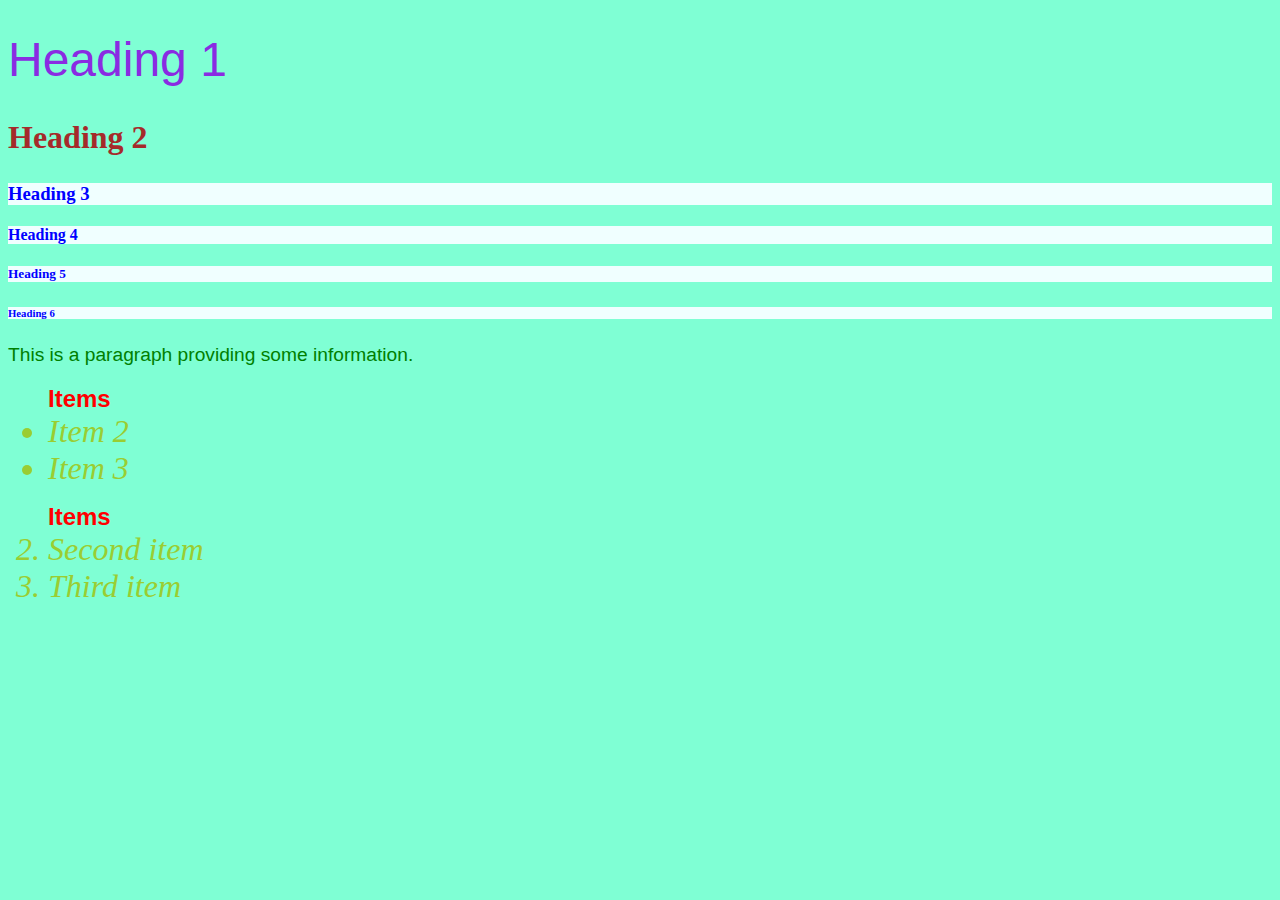
<file: CSS/index.html>
<!DOCTYPE html>
<html lang="en">
<head>
    <meta charset="UTF-8">
    <meta name="viewport" content="width=device-width, initial-scale=1.0">
    <title>Dummy</title>
    <link rel="stylesheet" href="style.css">

    <style>
        h3,h4,h5,h6 {
            color: blue;
            background-color:azure;
        }
        body{
            background-color: aquamarine;
        }

    </style>
</head>
<body>
    <h1>Heading 1</h1>
    <h2 style="color: brown; font-size:200%;">Heading 2</h2>
    <h3>Heading 3</h3>
    <h4>Heading 4</h4>
    <h5>Heading 5</h5>
    <h6>Heading 6</h6>
    <p>This is a paragraph providing some information.</p>
    <ul>
        <li class="special">Items</li>
        <li >Item 2</li>
        <li>Item 3</li>
    </ul>
    <ol>
        <li class="special">Items</li>
        <li>Second item</li>
        <li >Third item</li>
    </ol>
</body>
</html>
</file>
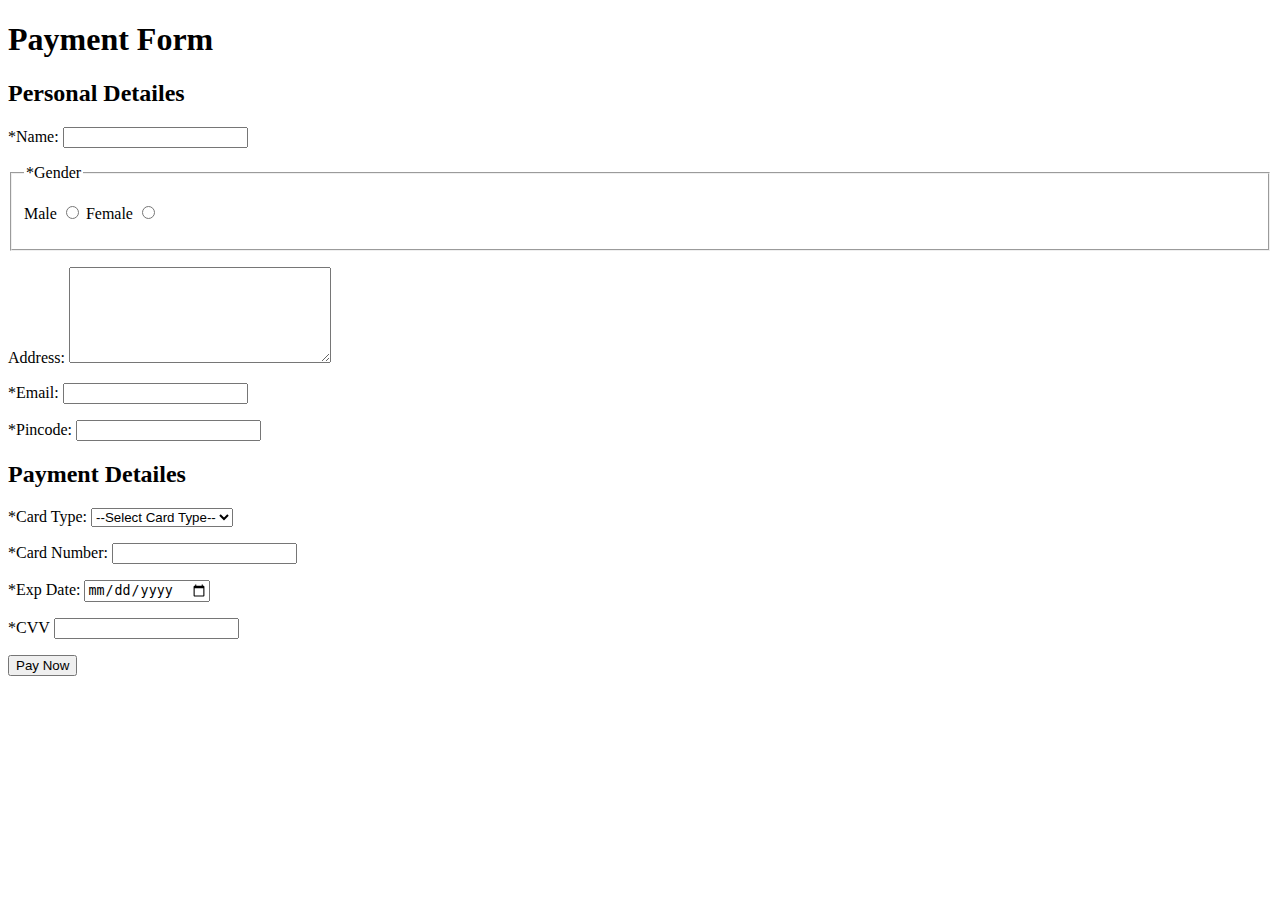
<file: HTML/paymentForm.html>
<!DOCTYPE html>
<html lang="en">

<head>
    <meta charset="UTF-8">
    <meta name="viewport" content="width=device-width, initial-scale=1.0">
    <title>Payment Form</title>
</head>

<body>
    <form action="">
        <h1>Payment Form</h1>
        <h2>Personal Detailes</h2>
        <p>*Name: <input type="text" name="name" required></p>
        <fieldset>
            <legend>*Gender</legend>
            <p>Male <input type="radio" name="Gender" id="Gender" required> Female <input type="radio" name="Gender"
                    id="Gender" required>
            </p>
        </fieldset>
        <p>Address: <textarea name="Address" id="Address" cols="30" rows="6"></textarea></p>
        <p>*Email: <input type="email" name="email" id="email" required></p>
        <p>*Pincode: <input type="number" name="pincode" id="pincode" required></p>
        <h2>Payment Detailes</h2>
        <p>*Card Type:
            <select name="card_type" id="card_type" required>
                <option value="">--Select Card Type--</option>
                <option value="Rupay">Rupay</option>
                <option value="Visa">Visa</option>
                <option value="Mastercard">Mastercard</option>
            </select>
        </p>
        <p>*Card Number: <input type="number" name="card_number" id="card_number" required></p>
        <p>*Exp Date: <input type="date" name="exp_date" id="exp_date" required></p>
        <p>*CVV <input type="password" name="password" id="password" required></p>

        <input type="submit" value="Pay Now">
    </form>



</body>

</html>
</file>
<file: CSS/style.css>
h1{
    color: blueviolet;
    font: lighter 2em sans-serif;
    font-size: 300%;
}
p{
    color: green;
    font: 1.2em sans-serif;
}

li.special{
    color: red;
    font: bold 1.5em sans-serif;
    list-style-type: none;
}

li{
    color: yellowgreen;
    font-style: oblique;
    font-size: xx-large;
}
</file>
